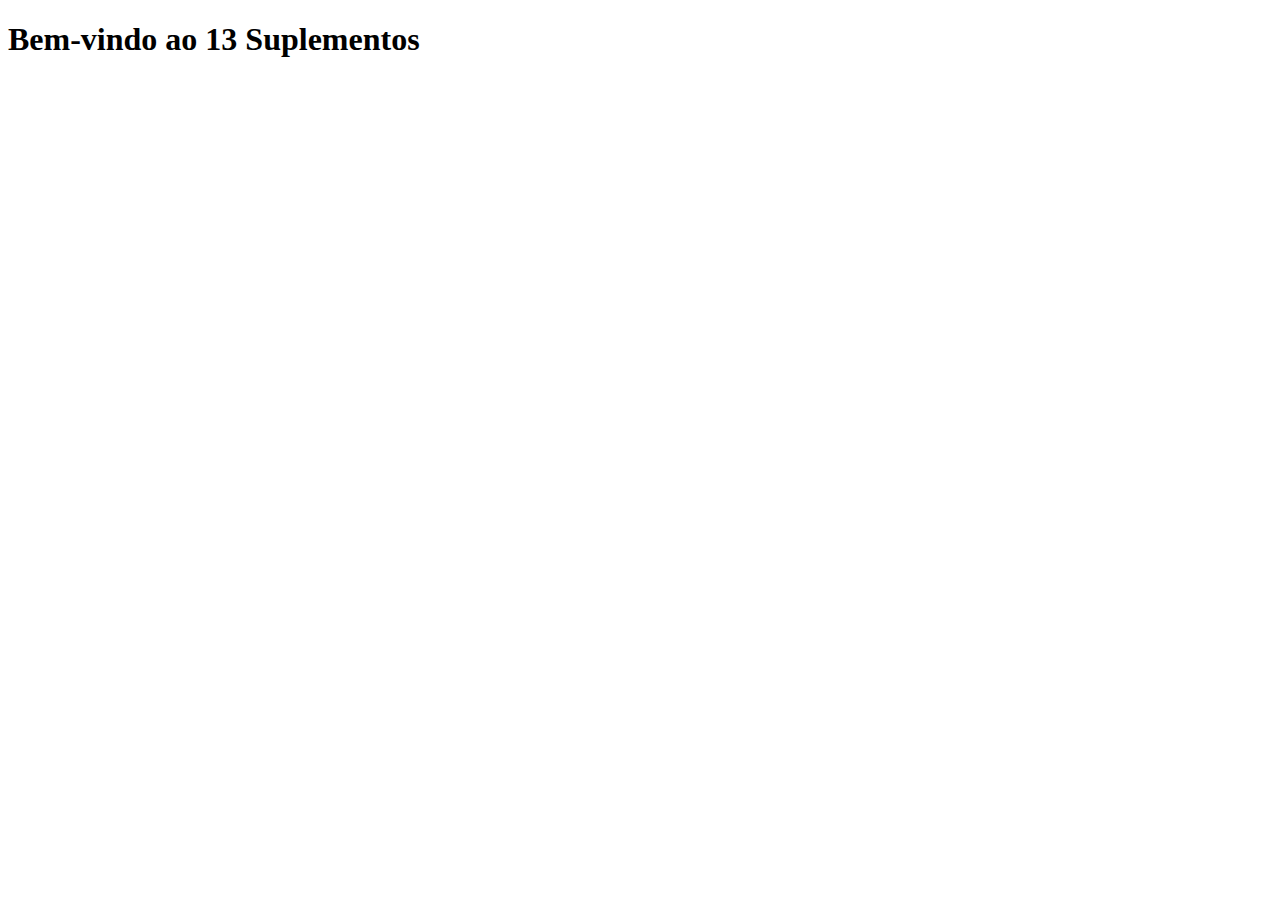
<file: index.html>
<!DOCTYPE html>
<html lang="pt-BR">
<head>
    <meta charset="UTF-8">
    <meta name="viewport" content="width=device-width, initial-scale=1.0">
    <title>13 Suplementos</title>
</head>
<body>
    <h1>Bem-vindo ao 13 Suplementos</h1>
</body>
</html>
</file>
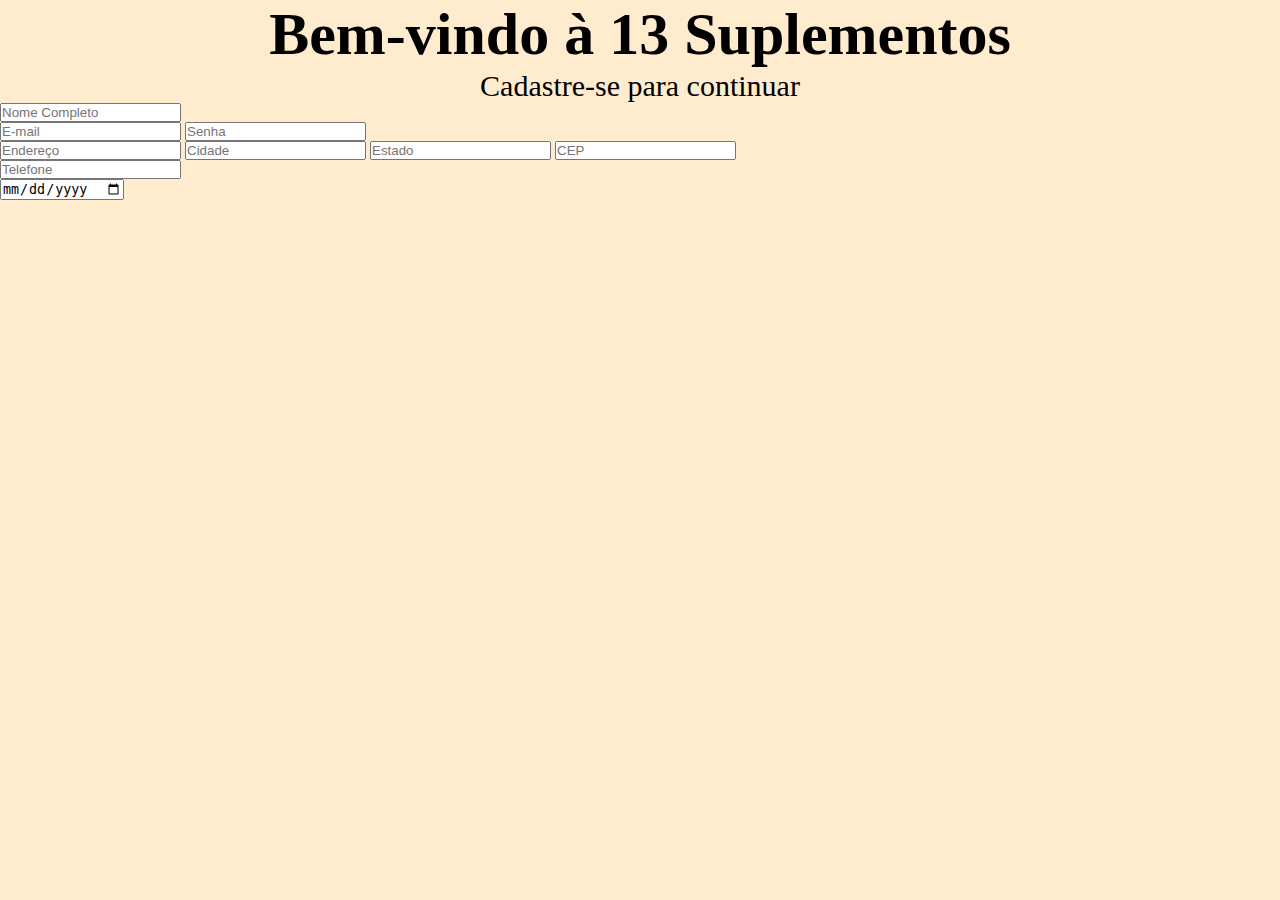
<file: cadastro.html>
<!DOCTYPE html>
<html lang="pt-br">

<head>
    <meta charset="UTF-8">
    <meta name="viewport" content="width=device-width, initial-scale=1.0">
    <link rel="stylesheet" href="style.css">
    <title>Cadastre-se</title>
</head>

<body>
    <div class="boas-vindas">
        <h1>Bem-vindo à 13 Suplementos</h1>
        <p>Cadastre-se para continuar</p>
    </div>

    <div>
        <input type="text" placeholder="Nome Completo">
    </div>

    <div class="email-senha">
        <input type="email" placeholder="E-mail">
        <input type="password" placeholder="Senha">
    </div>

    <div class="endereco">
        <input type="text" placeholder="Endereço">
        <input type="text" placeholder="Cidade">
        <input type="text" placeholder="Estado">
        <input type="number" placeholder="CEP">
    </div>

    <div class="telefone">
        <input type="tel" placeholder="Telefone">
    </div>

    <div class="data-nascimento">
        <input type="date">
    </div>
</body>

</html>
</file>
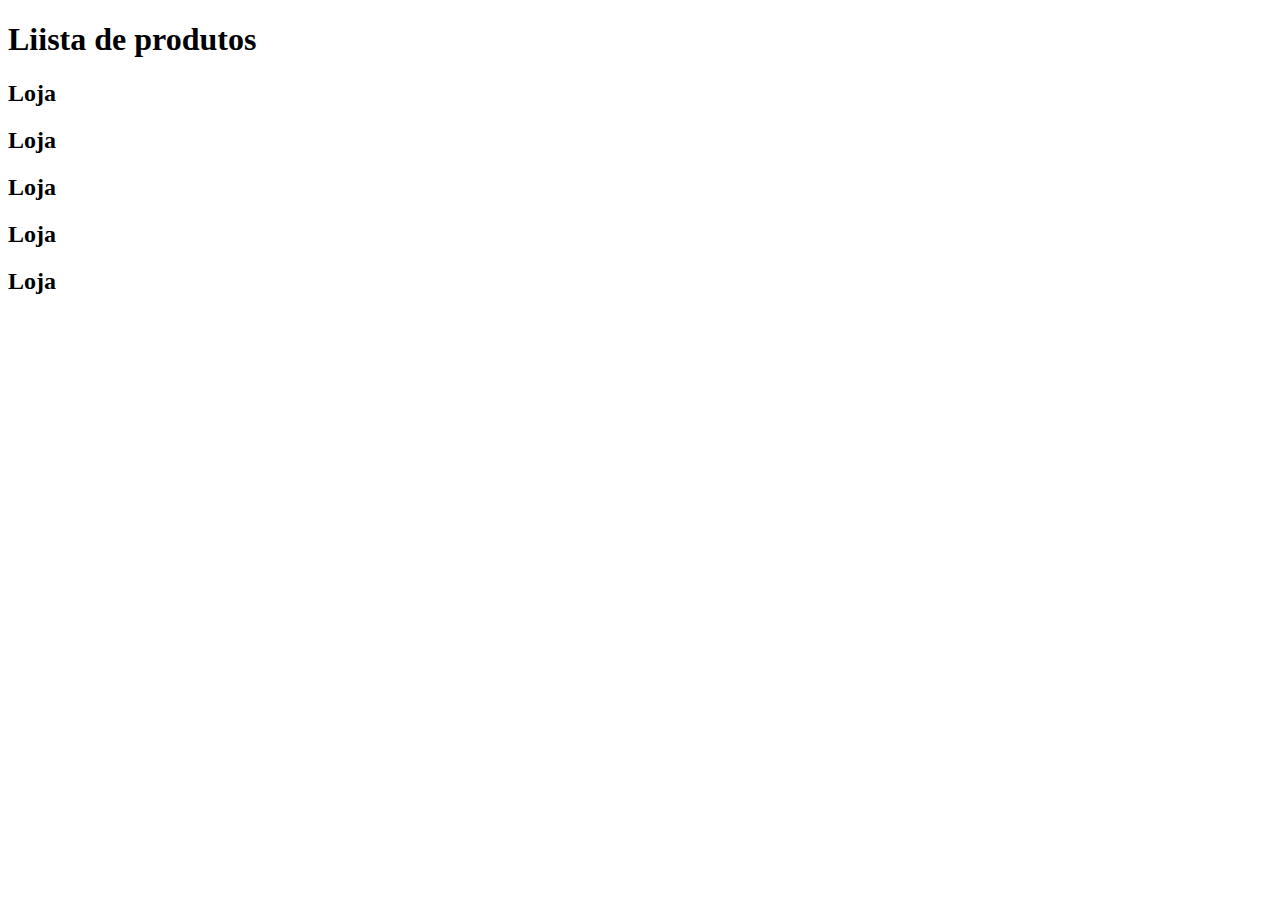
<file: listaprodutos.html>
<!DOCTYPE html>
<html lang="en">
<head>
    <meta charset="UTF-8">
    <meta name="viewport" content="width=device-width, initial-scale=1.0">
    <title>Lista de produtos</title>
</head>
<body>
    <H1>Liista de produtos</H1>
    <h2>Loja</h2>
    <h2>Loja</h2>
    <h2>Loja</h2>
    <h2>Loja</h2>
    <h2>Loja</h2>
</body>
</html>
</file>
<file: style.css>
* {
    margin: 0px;
    padding: 0px;
    box-sizing: border-box;
}

body{
    background-color: blanchedalmond;
}

.boas-vindas{
    font-size: 30px;
    text-align: center;
}
</file>
